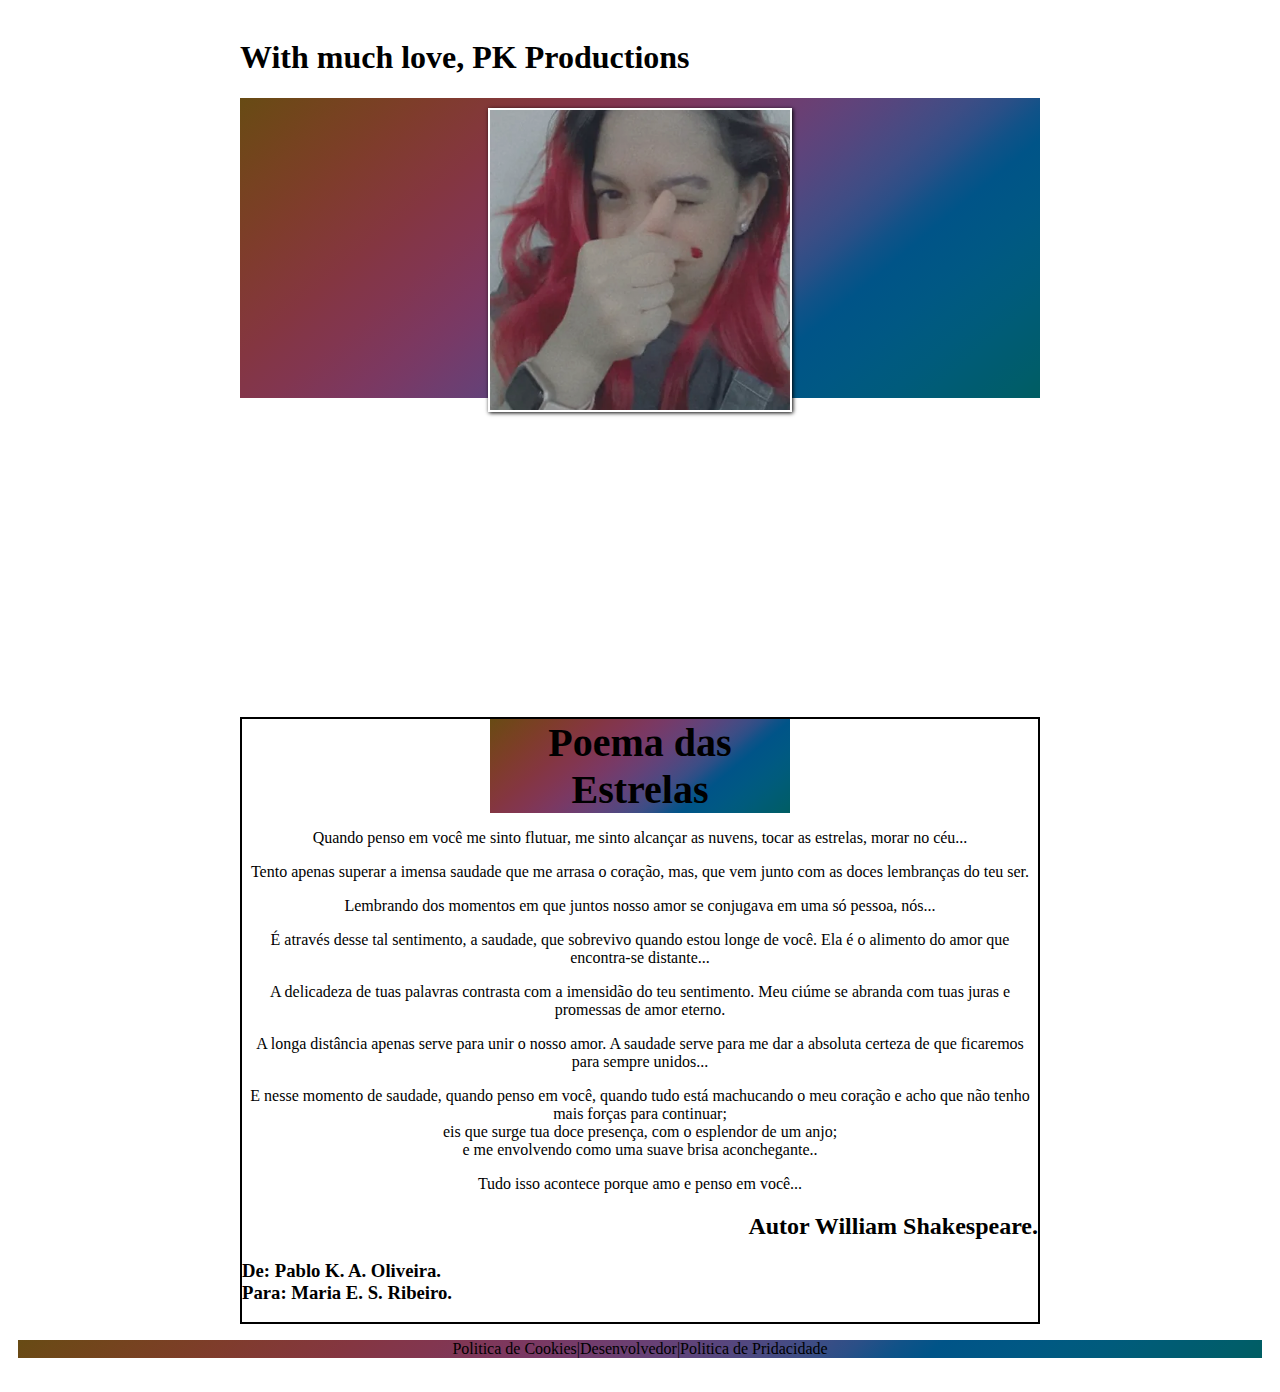
<file: index.html>
<!DOCTYPE html>
<html lang="pt-br">
<head>
    <meta charset="UTF-8">
    <meta http-equiv="X-UA-Compatible" content="IE=edge">
    <meta name="viewport" content="width=device-width, initial-scale=1.0">
    <link rel="stylesheet" type="text/css" href="./css/estilo.css">
    <title>Frozinha</title>
</head>
<body>
    <section id="interface">
        <div id="interface1">
            <h1><a>With much love, PK Productions</a></h1>
        </div>
    <section id="titulo">
        <hgroup>
    <div id="cabecalho" class="flex-container"></div>
        </hgroup>
    </section>
    <hgroup id="iframeYoutube">
        <iframe width="560" height="315" src="https://www.youtube.com/embed/bmpCXmdEnLc?controls=0" title="YouTube video player" frameborder="0" allow="accelerometer; autoplay; clipboard-write; encrypted-media; gyroscope; picture-in-picture" allowfullscreen></iframe>
    </hgroup>
    <section id="Poema">
        <hgroup>
            <div id="poema">
                <h1><a>Poema das Estrelas</a></h1>
                    <p>Quando penso em você me sinto flutuar, me sinto alcançar as nuvens, tocar as estrelas, morar no céu...</p>
                    <p>Tento apenas superar a imensa saudade que me arrasa o coração, mas, que vem junto com as doces lembranças do teu ser.</p>
                    <p>Lembrando dos momentos em que juntos nosso amor se conjugava em uma só pessoa, nós...</p>
                    <p>É através desse tal sentimento, a saudade, que sobrevivo quando estou longe de você. Ela é o alimento do amor que encontra-se distante...</p>
                    <p>A delicadeza de tuas palavras contrasta com a imensidão do teu sentimento. Meu ciúme se abranda com tuas juras e promessas de amor eterno.</p>
                    <p>A longa distância apenas serve para unir o nosso amor. A saudade serve para me dar a absoluta certeza de que ficaremos para sempre unidos...</p>
                    <p>E nesse momento de saudade, quando penso em você, quando tudo está machucando o meu coração e acho que não tenho mais forças para continuar;<br>eis que surge tua doce presença, com o esplendor de um anjo;<br>e me envolvendo como uma suave brisa aconchegante..</p>
                    <p>Tudo isso acontece porque amo e penso em você...</p>
                        <h2><a>Autor William Shakespeare.</a></h2>
                            <h3><a>De: Pablo K. A. Oliveira.<br>Para: Maria E. S. Ribeiro.</a></h3>
            </div>
        </hgroup>
    </section>
    </section>
    <footer id="Rodape">
        <hgroup>
                    <p><a href="PoliticaCookies.html">Politica de Cookies</a>|<a href="https://www.instagram.com/euu_pabloo/">Desenvolvedor</a>|<a href="PoliticaPrivacidade.html">Politica de Pridacidade</a></p>
        </hgroup>
    </footer>
</body>
</html>
</file>
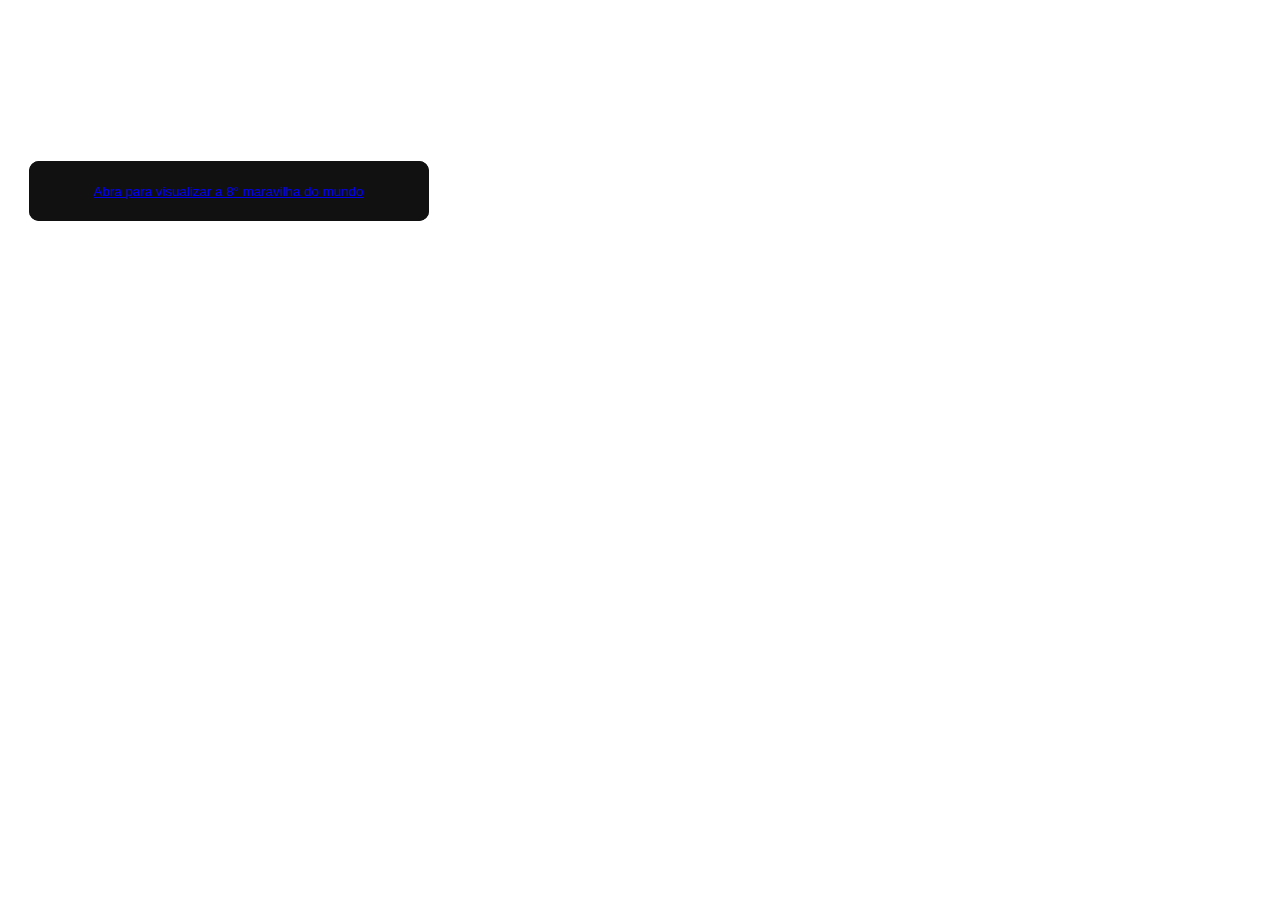
<file: Entrada.html>
<!DOCTYPE html>
<html lang="en">
<head>
    <meta charset="UTF-8">
    <meta http-equiv="X-UA-Compatible" content="IE=edge">
    <meta name="viewport" content="width=device-width, initial-scale=1.0">
    <link rel="stylesheet" href="./css/entrada.css">
    <title>Abrindo a caixa...</title>
</head>
<body>
    <div>
        <div id="interface"></div>
    <button class="glow-on-hover" type="button"><a href="https://pablo-kennediy.github.io/Presente/">Abra para visualizar a 8° maravilha do mundo</a></button>
    </div>
</body>
</html>
</file>
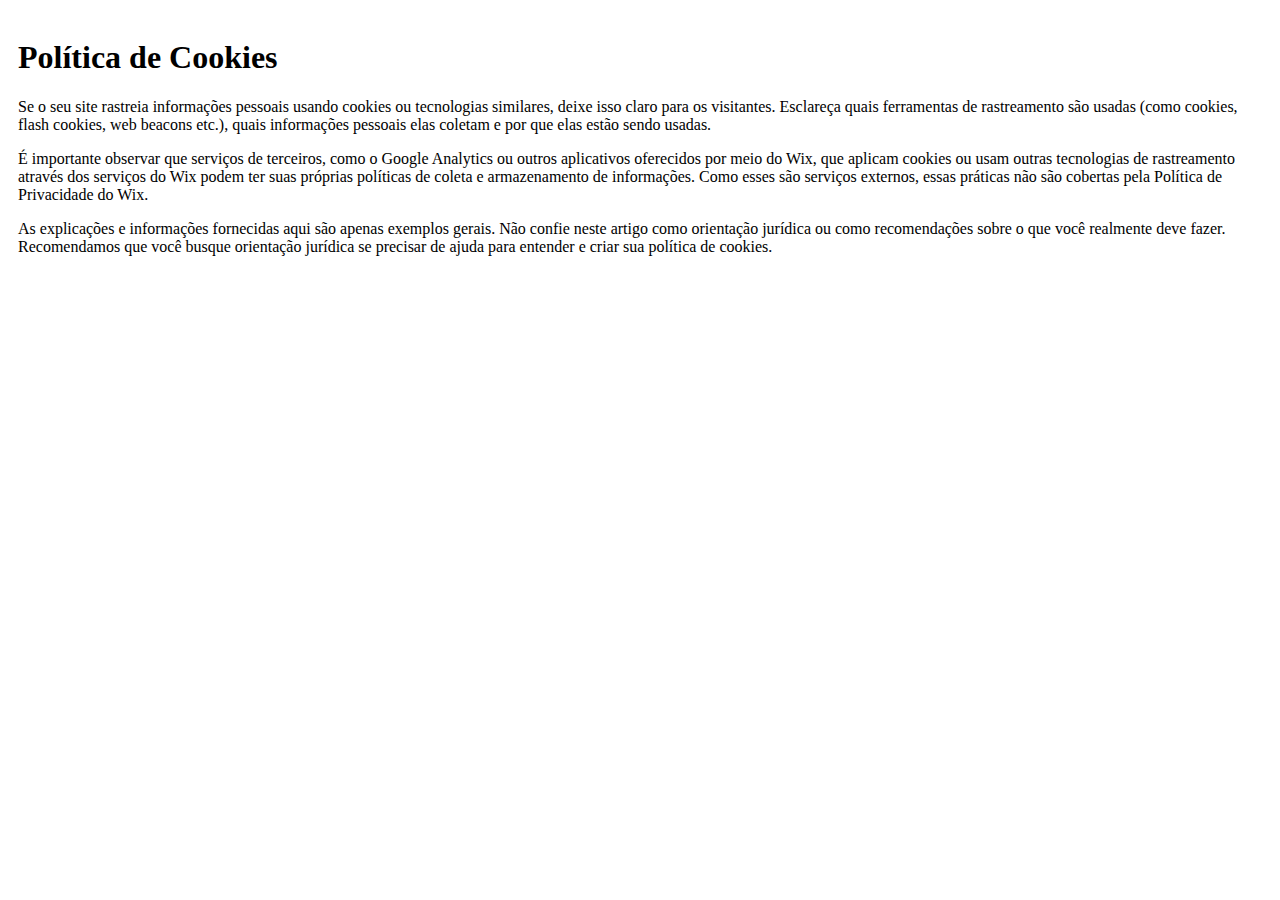
<file: PoliticaCookies.html>
<!DOCTYPE html>
<html lang="pt-br">
<head>
    <meta charset="UTF-8">
    <meta http-equiv="X-UA-Compatible" content="IE=edge">
    <meta name="viewport" content="width=device-width, initial-scale=1.0">
    <link rel="stylesheet" type="text/css" href="./css/estilo.css">
    <title>Politica de Cookies</title>
</head>
<body>
    <div id="Interface">
        <hgroup>
            <h1>Política de Cookies</h1>
                <p>Se o seu site rastreia informações pessoais usando cookies ou tecnologias similares, deixe isso claro para os visitantes. Esclareça quais ferramentas de rastreamento são usadas (como cookies, flash cookies, web beacons etc.), quais informações pessoais elas coletam e por que elas estão sendo usadas.</p>
                <p>É importante observar que serviços de terceiros, como o Google Analytics ou outros aplicativos oferecidos por meio do Wix, que aplicam cookies ou usam outras tecnologias de rastreamento através dos serviços do Wix podem ter suas próprias políticas de coleta e armazenamento de informações. Como esses são serviços externos, essas práticas não são cobertas pela Política de Privacidade do Wix.</p>
                <p>As explicações e informações fornecidas aqui são apenas exemplos gerais. Não confie neste artigo como orientação jurídica ou como recomendações sobre o que você realmente deve fazer. Recomendamos que você busque orientação jurídica se precisar de ajuda para entender e criar sua política de cookies.</p>
        </hgroup>
    </div>
</body>
</html>
</file>
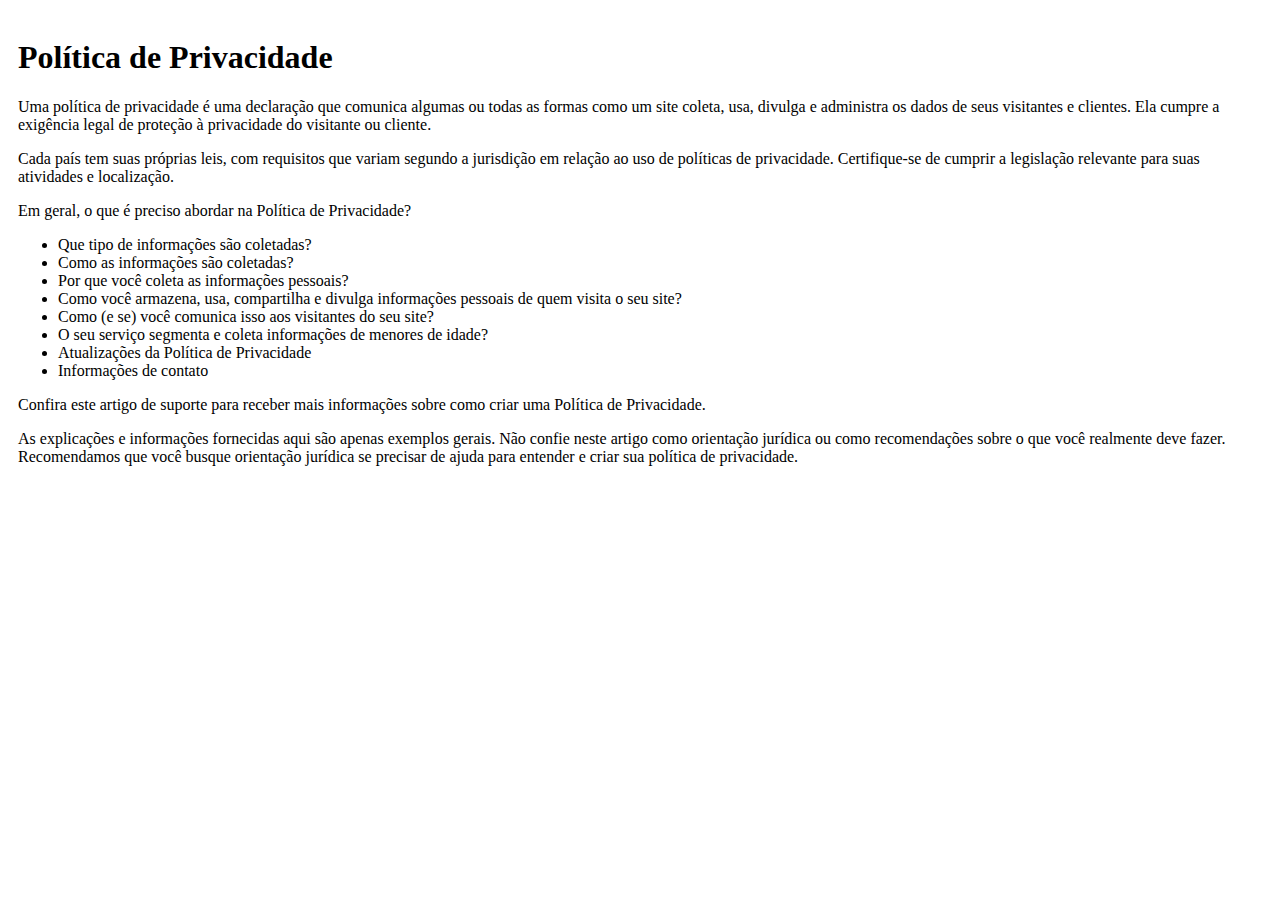
<file: PoliticaPrivacidade.html>
<!DOCTYPE html>
<html lang="pt-br">
<head>
    <meta charset="UTF-8">
    <meta http-equiv="X-UA-Compatible" content="IE=edge">
    <meta name="viewport" content="width=device-width, initial-scale=1.0">
    <link rel="stylesheet" type="text/css" href="./css/estilo.css">
    <title>Política de Privacidadet</title>
</head>
<body>
    <div id="Interface"> 
    <h1>Política de Privacidade</h1>
        <p>Uma política de privacidade é uma declaração que comunica algumas ou todas as formas como um site coleta, usa, divulga e administra os dados de seus visitantes e clientes. Ela cumpre a exigência legal de proteção à privacidade do visitante ou cliente.</p>
        <p>Cada país tem suas próprias leis, com requisitos que variam segundo a jurisdição em relação ao uso de políticas de privacidade. Certifique-se de cumprir a legislação relevante para suas atividades e localização.</p>
        <p>Em geral, o que é preciso abordar na Política de Privacidade?</p>
            <ul>
                <li>Que tipo de informações são coletadas?</li>
                <li>Como as informações são coletadas?</li>
                <li>Por que você coleta as informações pessoais?</li>
                <li>Como você armazena, usa, compartilha e divulga informações pessoais de quem visita o seu site?</li>
                <li>Como (e se) você comunica isso aos visitantes do seu site?</li>
                <li>O seu serviço segmenta e coleta informações de menores de idade?</li>
                <li>Atualizações da Política de Privacidade</li>
                <li>Informações de contato</li>
            </ul>
        <p>Confira este artigo de suporte para receber mais informações sobre como criar uma Política de Privacidade.</p>
        <p>As explicações e informações fornecidas aqui são apenas exemplos gerais. Não confie neste artigo como orientação jurídica ou como recomendações sobre o que você realmente deve fazer. Recomendamos que você busque orientação jurídica se precisar de ajuda para entender e criar sua política de privacidade.</p>
    </div>
</body>
</html>
</file>
<file: css/estilo.css>
@charset "utf-8";
body{
    background: url(https://i.pinimg.com/736x/e7/c3/e7/e7c3e74b9caccdd7fb9812430c9e341d.jpg);
    background-size: cover;
    padding: 10px;
}
section#interface{
    display: block;
    margin: auto;
    max-width: 800px;
}
div#interface1{
    font-size: 1110x;
    justify-content: center;
}
section#titulo{
    display: flex;
    height: 300px;
    width: 100%;
    flex-direction: row;
    flex-wrap: wrap;
    justify-content: center;
    background-image: linear-gradient(320deg, #005d62 0, #005d6a 3.33%, #005c70 6.67%, #005c76 10%, #005b7c 13.33%, #005a80 16.67%, #005884 20%, #005686 23.33%, #005488 26.67%, #115288 30%, #2b4f87 33.33%, #3d4d85 36.67%, #4a4a82 40%, #56467e 43.33%, #60437a 46.67%, #694074 50%, #703d6e 53.33%, #773a67 56.67%, #7c3860 60%, #7f3758 63.33%, #823650 66.67%, #833649 70%, #843641 73.33%, #83383a 76.67%, #813a33 80%, #7f3c2c 83.33%, #7b3f26 86.67%, #774221 90%, #72451c 93.33%, #6d4818 96.67%, #674b14 100%);
}
div#cabecalho{
    display: block;
    position: relative;
    text-align: center;
}
div#cabecalho{
    display: block;
    margin-top: 10px;
    border: 2px solid white;
    box-shadow: 1px 1px 4px black;
    width: 300px;
    height: 300px;
    background: url(../imagens/Maria.png);
    background-size: cover;
}
iframe{
    width: 100%;
}
section#Poema{
    border: 2px solid black;
    text-align: center;
}
section#Poema h1{
    margin: auto;
    width: 300px;
    font-size: 40px;
}
section#Poema h2{
    text-align: end;
}
section#Poema h3{
    text-align: justify;
}
div#poema h1{
    background-image: linear-gradient(320deg, #005d62 0, #005d6a 3.33%, #005c70 6.67%, #005c76 10%, #005b7c 13.33%, #005a80 16.67%, #005884 20%, #005686 23.33%, #005488 26.67%, #115288 30%, #2b4f87 33.33%, #3d4d85 36.67%, #4a4a82 40%, #56467e 43.33%, #60437a 46.67%, #694074 50%, #703d6e 53.33%, #773a67 56.67%, #7c3860 60%, #7f3758 63.33%, #823650 66.67%, #833649 70%, #843641 73.33%, #83383a 76.67%, #813a33 80%, #7f3c2c 83.33%, #7b3f26 86.67%, #774221 90%, #72451c 93.33%, #6d4818 96.67%, #674b14 100%);
}
footer{
    display: block;
    background-color: #000000;
    text-align: center;
    background-image: linear-gradient(320deg, #005d62 0, #005d6a 3.33%, #005c70 6.67%, #005c76 10%, #005b7c 13.33%, #005a80 16.67%, #005884 20%, #005686 23.33%, #005488 26.67%, #115288 30%, #2b4f87 33.33%, #3d4d85 36.67%, #4a4a82 40%, #56467e 43.33%, #60437a 46.67%, #694074 50%, #703d6e 53.33%, #773a67 56.67%, #7c3860 60%, #7f3758 63.33%, #823650 66.67%, #833649 70%, #843641 73.33%, #83383a 76.67%, #813a33 80%, #7f3c2c 83.33%, #7b3f26 86.67%, #774221 90%, #72451c 93.33%, #6d4818 96.67%, #674b14 100%);
}
a{
    color: #000000;
    text-decoration: none;
}
a:hover {
    text-decoration: underline;
}
a:hover{
    background-color: rgb(16, 19, 16);
    transition: background-color 1s;
    text-decoration: none;
    color: antiquewhite;
}
</file>
<file: css/entrada.css>
@charset "UTF-8";
/*Esta é a parte do botão no fim da página*/

.glow-on-hover {
    max-width: 400px;
    width: 100%;
    height: 60px;
    border: none;
    outline: none;
    color: #fff;
    background: #111;
    cursor: pointer;
    position: relative;
    z-index: 0;
    border-radius: 10px;
}
.glow-on-hover:before {
    content: '';
    background: linear-gradient(45deg, #ff0000, #ff7300, #fffb00, #48ff00, #00ffd5, #002bff, #7a00ff, #ff00c8, #ff0000);
    position: absolute;
    top: -2px;
    left:-2px;
    background-size: 400%;
    z-index: -1;
    filter: blur(5px);
    width: calc(100% + 4px);
    height: calc(100% + 4px);
    animation: glowing 20s linear infinite;
    opacity: 0;
    transition: opacity .3s ease-in-out;
    border-radius: 10px;
}
.glow-on-hover:active {
    color: #000
}
.glow-on-hover:active:after {
    background: transparent;
}
.glow-on-hover:hover:before {
    opacity: 1;
}
.glow-on-hover:after {
    z-index: -1;
    content: '';
    position: absolute;
    width: 100%;
    height: 100%;
    background: #111;
    left: 0;
    top: 0;
    border-radius: 10px;
}

@keyframes glowing {
    0% { background-position: 0 0; }
    50% { background-position: 400% 0; }
    100% { background-position: 0 0; }
}
div{
    padding: 1px;
    margin: 20px;
}
div#interface{
    padding: 50px;
}
</file>
